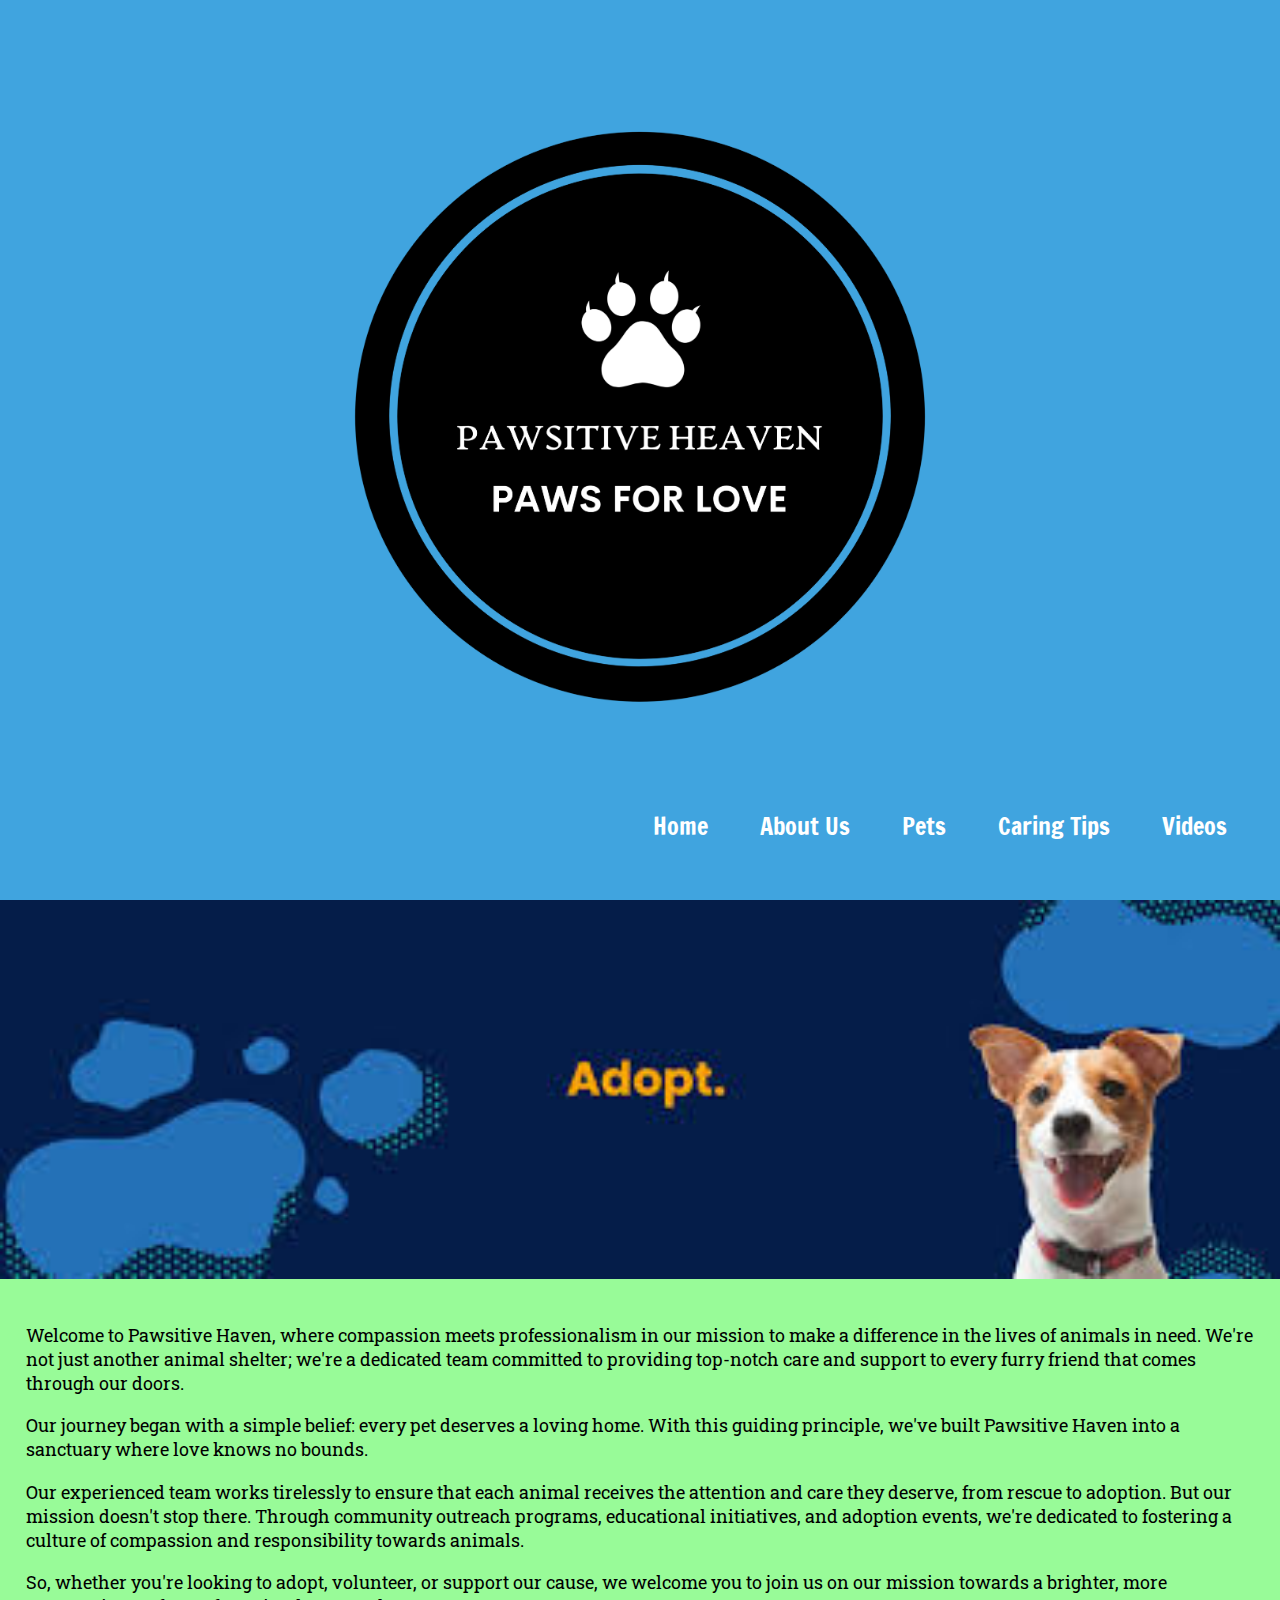
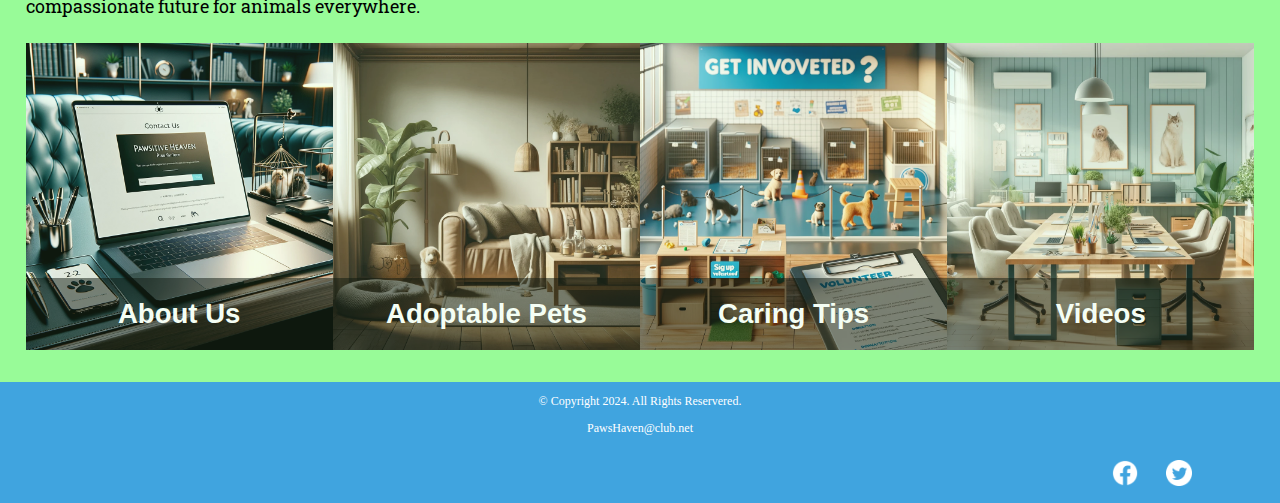
<file: index.html>
<!DOCTYPE html>
<!--
    Crafted by: Michaela, Vinh, Yared
    Purpose: Showcase pets, inform about mission, facilitate donations
    Target Audience: All ages, families, volunteers, donors
    Accessibility: Alt text, readable text, screen reader compatibility
    Date: 5/4/2024
-->
<html lang="en">

<head>
    <title>🐾 Pawsitive Haven 🐾</title>
    <meta charset="UTF-8">
    <link rel="stylesheet" href="css/style.css">
    <meta name="viewport" content="width=device-width, initial-scale=1">

    <link rel="preconnect" href="https://fonts.googleapis.com">
    <link rel="preconnect" href="https://fonts.gstatic.com" crossorigin>
    <link href="https://fonts.googleapis.com/css2?family=Francois+One&family=Roboto+Slab:wght@100..900&display=swap" rel="stylesheet">

    <link rel="shortcut icon" href="img/Favs/Pawsitive_Browser.png">
    <link rel="apple-touch-icon" sizes="180x180" href="img/Favs/Pawsitive_iPhone.png">
    <link rel="icon" sizes="192x192" href="img/Favs/Pawsitive_Android.png">
</head>

<body>


    <a class="skip" href="#content"> Skip to Content</a>

    <div id="container">

        <nav class="mobile-nav">
            <div id="menu-links">
                <ul><a href="index.html">Home</a></li>
                <ul><a href="about.html">About Us</a></li>
                <ul><a href="pets.html">Pets</a> </li>
                <ul><a href="caring.html">Caring Tips</a> </li>
                <ul><a href="video.html">Videos</a></li>
            </div>
            <a class="menu-icon" onclick="hamburger()">
                <div>&#9776;</div>
            </a>
        </nav>

        
        <header id="ffc-logo">
            <a href="index.html"><img src="img/Pawsitive_Logo_BNB.png" alt="Pawsitive_Logo_Black_NoBackground"></a>

            <nav class="tablet-desktop">
                <ul>
                    <li><a href="#hero">Home</a></li>
                    <li><a href="about.html">About Us</a></li>
                    <li><a href="pets.html">Pets</a> </li>
                    <li><a href="caring.html">Caring Tips</a> </li>
                    <li><a href="video.html">Videos</a></li>
                </ul>
            </nav>
        </header>


        <div id="hero" class="tablet-desktop">
            <img src="img/index/Banner1.jpeg" alt="Adopt Today!">
        </div>


        <main id="content">
            <!-- Content for Mobile-->
            <div class="mobile">
                <p class="mobile">Welcome to Pawsitive Haven, where compassion meets professionalism in our mission to make a
                    difference in the lives
                    of animals in need. We're not just another animal shelter; we're a dedicated team committed to providing top-notch
                    care and support to every furry friend that comes through our doors.</p>
            
            </div>

            <!-- Additional Content for Tablet and Desktop View -->
            <div>
                <p class="tablet-desktop">Welcome to Pawsitive Haven, where compassion meets professionalism in our mission to make a difference in the lives
                    of animals in need. We're not just another animal shelter; we're a dedicated team committed to providing top-notch
                    care and support to every furry friend that comes through our doors.</p>

                <p>Our journey began with a simple belief: every pet deserves a loving home. With this guiding principle, we've built
                    Pawsitive Haven into a sanctuary where love knows no bounds.</p>
                <p>Our experienced team works tirelessly to ensure that each animal receives the attention and care they deserve, from
                    rescue to adoption. But our mission doesn't stop there. Through community outreach programs, educational
                    initiatives, and adoption events, we're dedicated to fostering a culture of compassion and responsibility towards
                    animals.</p>
                <p>So, whether you're looking to adopt, volunteer, or support our cause, we welcome you to join us on our mission
                        towards a brighter, more compassionate future for animals everywhere.</p>
            </div>
            
            <!-- Grid Content for Tablet and Desktop View -->
            <div class="grid">
                <figure class="frame">
                    <a href="about.html"><img src="img/index/Paw_Contact.png" alt="About Us"></a>
                    <figcaption class="pic-text">About Us</figcaption>
                </figure>
            
                <figure class="frame">
                    <a href="pets.html"><img src="img/index/Paw_Pets.png" alt="Adoptable Pets"></a>
                    <figcaption class="pic-text">Adoptable Pets</figcaption>
                </figure>
            
                <figure class="frame">
                    <a href="caring.html"><img src="img/index/Paw_Involved.png" alt="Get Involved"></a>
                    <figcaption class="pic-text">Caring Tips</figcaption>
                </figure>
            
                <figure class="frame">
                    <a href="video.html"><img src="img/index/Paw_About.png" alt="Contact Us"></a>
                    <figcaption class="pic-text">Videos</figcaption>
                </figure>
            </div>

        </main>



        <footer>
            <div class="copyright">
                <p>&copy; Copyright 2024. All Rights Reservered.</p>
                <p><a href="mailto:PawsHaven@club .net">PawsHaven@club.net</a></p>

                <div class="social">
                    <a href="https://www.facebook.com" target="_blank"><img src="img/Social/facebook-logo.png"
                            alt="black and white Facebook logo"></a>
                    <a href="https://twitter.com" target="_blank"><img src="img/Social/twitter-logo.png"
                            alt="black and white Twitter logo"></a>
                </div>
            </div>
        </footer>
    </div>

    <script src="scripts/script.js"></script>
</body>

</html>
</file>
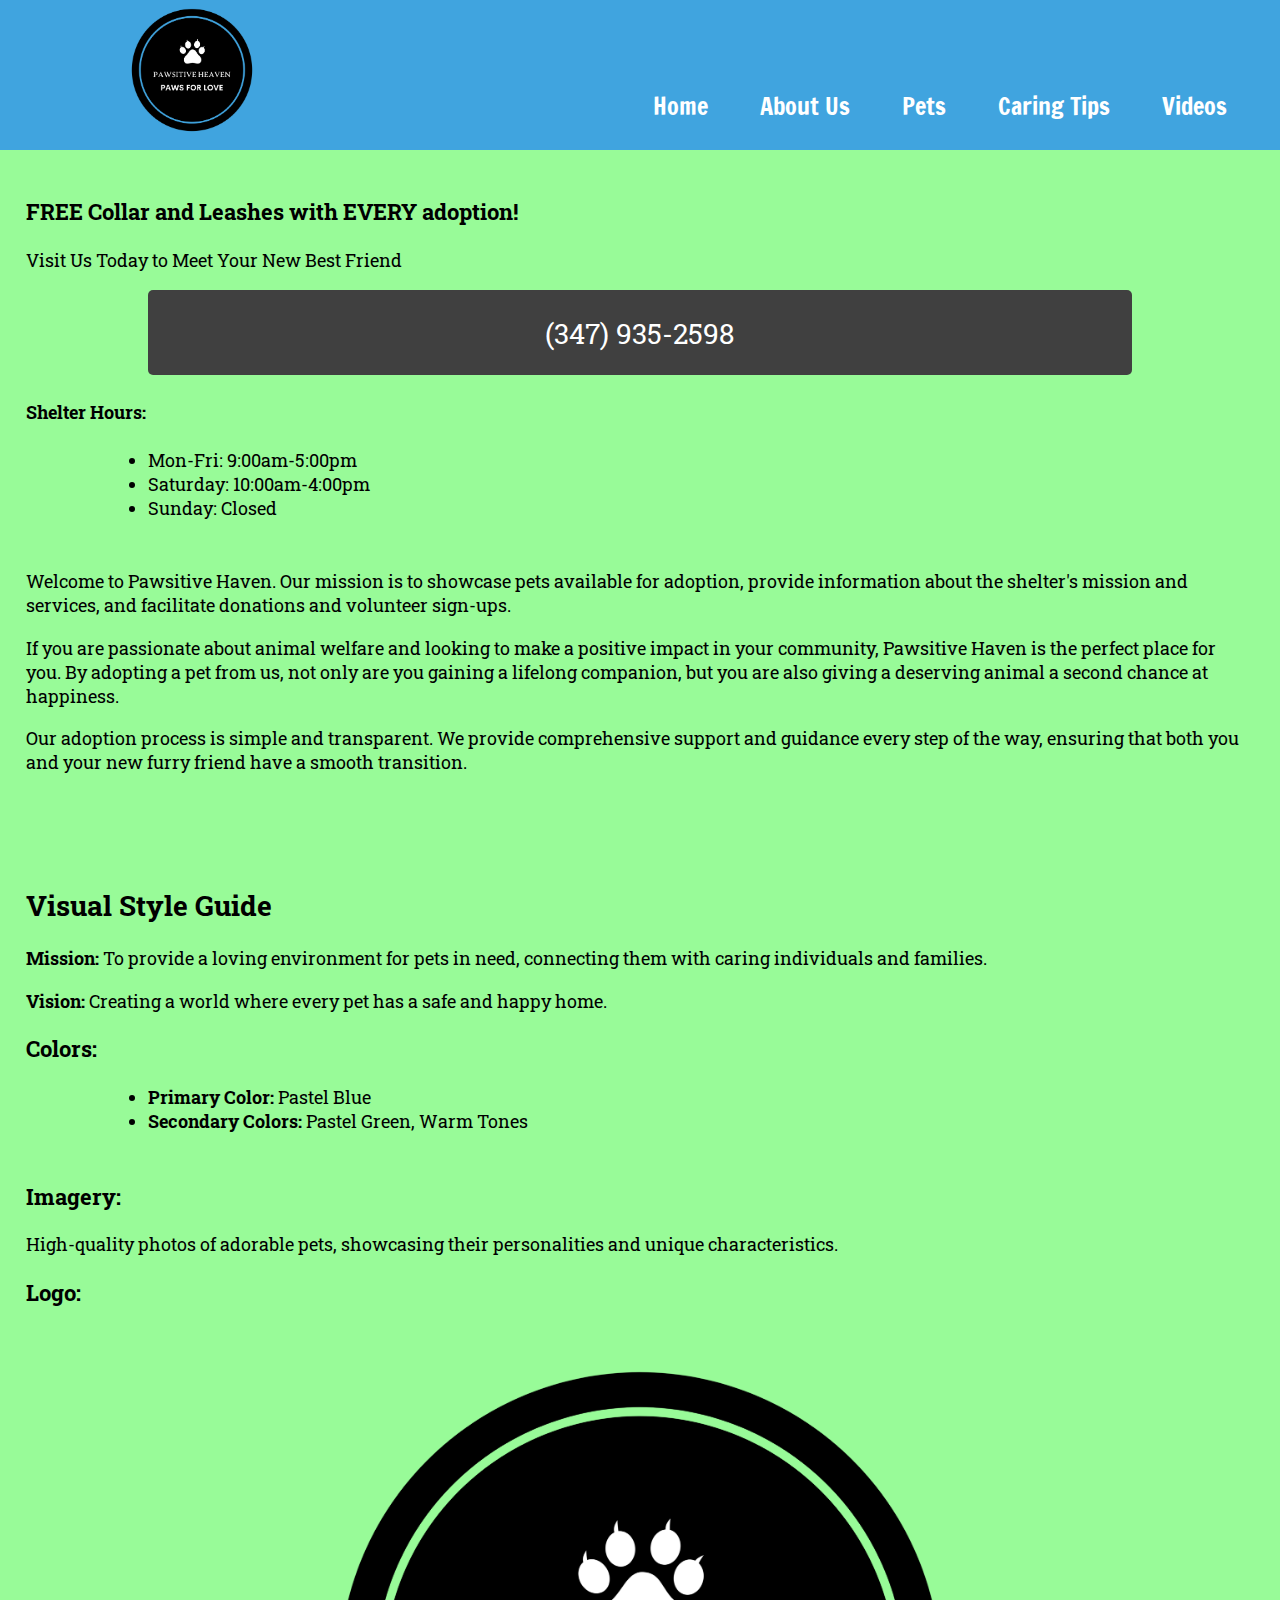
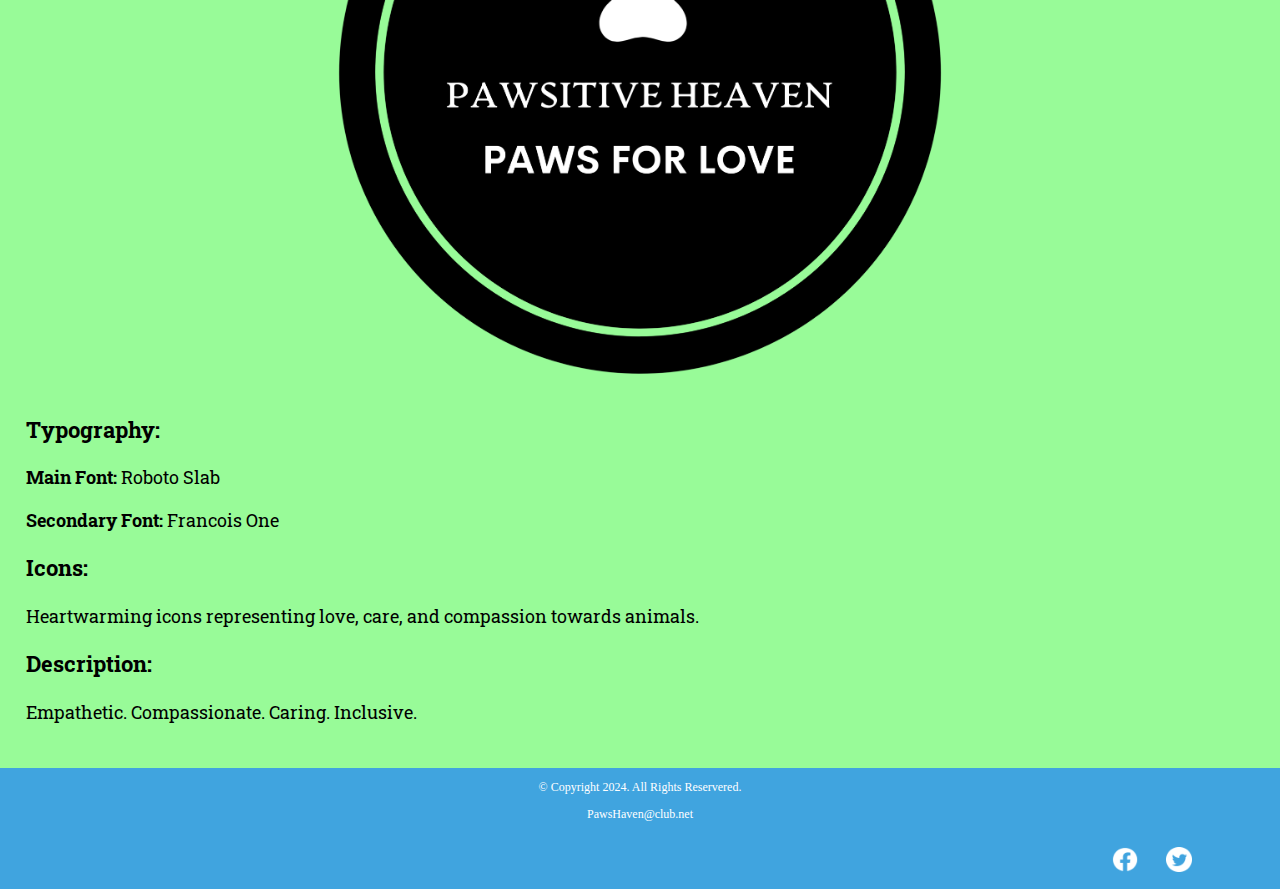
<file: about.html>
<!DOCTYPE html>
<!--
    Crafted by: Michaela, Vinh, Yared
    Purpose: Showcase pets, inform about mission, facilitate donations
    Target Audience: All ages, families, volunteers, donors
    Accessibility: Alt text, readable text, screen reader compatibility
    Date: 5/4/2024
-->
<html lang="en">

<head>
    <title>🐾 Pawsitive Haven 🐾</title>
    <meta charset="UTF-8">
    <link rel="stylesheet" href="css/style.css">
    <meta name="viewport" content="width=device-width, initial-scale=1">

    <link rel="preconnect" href="https://fonts.googleapis.com">
    <link rel="preconnect" href="https://fonts.gstatic.com" crossorigin>
    <link href="https://fonts.googleapis.com/css2?family=Francois+One&family=Roboto+Slab:wght@100..900&display=swap"
        rel="stylesheet">

    <link rel="shortcut icon" href="img/Favs/Pawsitive_Browser.png">
    <link rel="apple-touch-icon" sizes="180x180" href="img/Favs/Pawsitive_iPhone.png">
    <link rel="icon" sizes="192x192" href="img/Favs/Pawsitive_Android.png">
</head>

<body>


    <a class="skip" href="#content"> Skip to Content</a>

    <div id="container">

        <nav class="mobile-nav">
            <div id="menu-links">
                <ul><a href="index.html">Home</a></ul>
                <ul><a href="about.html">About Us</a></ul>
                <ul><a href="pets.html">Pets</a> </ul>
                <ul><a href="caring.html">Caring Tips</a> </ul>
                <ul><a href="video.html">Videos</a></ul>
            </div>
            <a class="menu-icon" onclick="hamburger()">
                <div>&#9776;</div>
            </a>
        </nav>

        <div class="others">
            <a href="index.html"><img src="img/Pawsitive_Logo_BNB.png" alt="Pawsitive_Logo_Black_NoBackground"></a>
            <nav class="tablet-desktop">
                <ul>
                    <li><a href="index.html">Home</a></li>
                    <li><a href="about.html">About Us</a></li>
                    <li><a href="pets.html">Pets</a> </li>
                    <li><a href="caring.html">Caring Tips</a> </li>
                    <li><a href="video.html">Videos</a></li>
                </ul>
            </nav>
        </div>



        <main id="content">
            <!-- Content for Mobile-->
            <div>
                <div class="mobile">
                <p>Welcome to Pawsitive Haven. Our mission is to showcase pets available for adoption, provide
                    information about the
                    shelter's mission and services, and facilitate donations and volunteer sign-ups.</p>
                </div>

                <h3>FREE Collar and Leashes with EVERY adoption!</h3>
                <p>Visit Us Today to Meet Your New Best Friend</p>
                <p class="tel-link"><a href="tel:347-935-2598">(347) 935-2598</a></p>

                <h4>Shelter Hours:</h4>
                <ul class="hours">
                    <li>Mon-Fri: 9:00am-5:00pm</li>
                    <li>Saturday: 10:00am-4:00pm</li>
                    <li>Sunday: Closed</li>
                </ul>
            </div>

            <!-- Additional Content for Tablet and Desktop View -->
            <div>
                <p class="tablet-desktop">Welcome to Pawsitive Haven. Our mission is to showcase pets available for adoption, provide
                    information about the
                    shelter's mission and services, and facilitate donations and volunteer sign-ups.</p>

                <p>If you are passionate about animal welfare and looking to make a positive impact in your community,
                    Pawsitive
                    Haven is the perfect place for you. By adopting a pet from us, not only are you gaining a lifelong
                    companion,
                    but you are also giving a deserving animal a second chance at happiness.</p>

                <p>Our adoption process is simple and transparent. We provide comprehensive support and guidance every
                    step of the
                    way, ensuring that both you and your new furry friend have a smooth transition.</p>
            </div>

            <br>
            <br>
            <br>
            
            <section id="visual-style-guide">
                <h2>Visual Style Guide</h2>
                <p><strong>Mission:</strong> To provide a loving environment for pets in need, connecting them with caring
                    individuals and families.</p>
                <p><strong>Vision:</strong> Creating a world where every pet has a safe and happy home.</p>
            
                <h3>Colors:</h3>
                <ul>
                    <li><strong>Primary Color:</strong> Pastel Blue</li>
                    <li><strong>Secondary Colors:</strong> Pastel Green, Warm Tones</li>
                </ul>
            
                <h3>Imagery:</h3>
                <p>High-quality photos of adorable pets, showcasing their personalities and unique characteristics.</p>
            
                <h3>Logo:</h3>
                <img src="img/Pawsitive_Logo_BNB.png" alt="Pawsitive Haven Logo" style="width:50vw;margin:auto;">
            
                <h3>Typography:</h3>
                <p><strong>Main Font:</strong> Roboto Slab</p>
                <p><strong>Secondary Font:</strong> Francois One</p>
            
                <h3>Icons:</h3>
                <p>Heartwarming icons representing love, care, and compassion towards animals.</p>
            
                <h3>Description:</h3>
                <p>Empathetic. Compassionate. Caring. Inclusive.</p>
            </section>
        

        </main>



        <footer>
            <div class="copyright">
                <p>&copy; Copyright 2024. All Rights Reservered.</p>
                <p><a href="mailto:PawsHaven@club .net">PawsHaven@club.net</a></p>

                <div class="social">
                    <a href="https://www.facebook.com" target="_blank"><img src="img/Social/facebook-logo.png"
                            alt="black and white Facebook logo"></a>
                    <a href="https://twitter.com" target="_blank"><img src="img/Social/twitter-logo.png"
                            alt="black and white Twitter logo"></a>
                </div>
            </div>
        </footer>
    </div>

    <script src="scripts/script.js"></script>
</body>

</html>
</file>
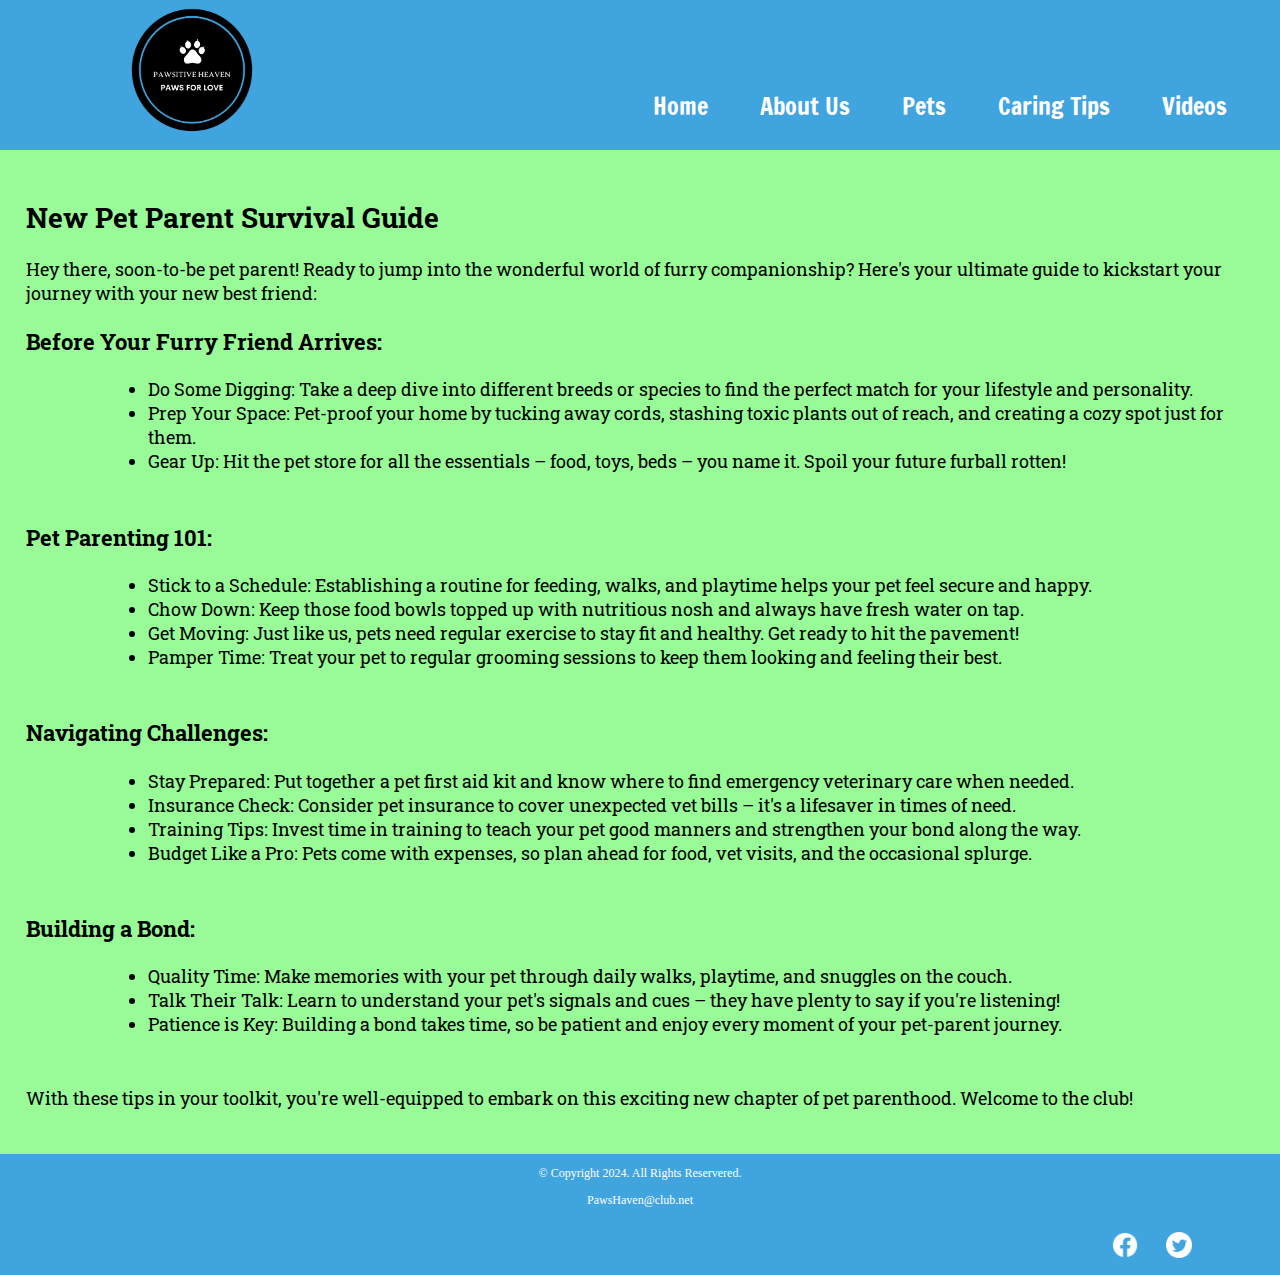
<file: caring.html>
<!DOCTYPE html>
<!--
    Crafted by: Michaela, Vinh, Yared
    Purpose: Showcase pets, inform about mission, facilitate donations
    Target Audience: All ages, families, volunteers, donors
    Accessibility: Alt text, readable text, screen reader compatibility
    Date: 5/4/2024
-->
<html lang="en">

<head>
    <title>🐾 Pawsitive Haven 🐾</title>
    <meta charset="UTF-8">
    <link rel="stylesheet" href="css/style.css">
    <meta name="viewport" content="width=device-width, initial-scale=1">

    <link rel="preconnect" href="https://fonts.googleapis.com">
    <link rel="preconnect" href="https://fonts.gstatic.com" crossorigin>
    <link href="https://fonts.googleapis.com/css2?family=Francois+One&family=Roboto+Slab:wght@100..900&display=swap"
        rel="stylesheet">

    <link rel="shortcut icon" href="img/Favs/Pawsitive_Browser.png">
    <link rel="apple-touch-icon" sizes="180x180" href="img/Favs/Pawsitive_iPhone.png">
    <link rel="icon" sizes="192x192" href="img/Favs/Pawsitive_Android.png">
</head>

<body>


    <a class="skip" href="#content"> Skip to Content</a>

    <div id="container">

        <nav class="mobile-nav">
            <div id="menu-links">
                <ul><a href="index.html">Home</a></ul>
                <ul><a href="about.html">About Us</a></ul>
                <ul><a href="pets.html">Pets</a> </ul>
                <ul><a href="caring.html">Caring Tips</a> </ul>
                <ul><a href="video.html">Video</a></ul>
            </div>
            <a class="menu-icon" onclick="hamburger()">
                <div>&#9776;</div>
            </a>
        </nav>

        <div class="others">
            <a href="index.html"><img src="img/Pawsitive_Logo_BNB.png" alt="Pawsitive_Logo_Black_NoBackground"></a>
            <nav class="tablet-desktop">
                <ul>
                    <li><a href="index.html">Home</a></li>
                    <li><a href="about.html">About Us</a></li>
                    <li><a href="pets.html">Pets</a> </li>
                    <li><a href="caring.html">Caring Tips</a> </li>
                    <li><a href="video.html">Videos</a></li>
                </ul>
            </nav>
        </div>


        <main id="content">
            <!-- Content for Mobile-->
            <div>
                <h2>New Pet Parent Survival Guide</h2>
                
                <p>Hey there, soon-to-be pet parent! Ready to jump into the wonderful world of furry companionship? Here's your ultimate
                    guide to kickstart your journey with your new best friend:</p>
                
                <h3>Before Your Furry Friend Arrives:</h3>
                <ul>
                    <li>Do Some Digging: Take a deep dive into different breeds or species to find the perfect match for your lifestyle
                        and personality.</li>
                    <li>Prep Your Space: Pet-proof your home by tucking away cords, stashing toxic plants out of reach, and creating a
                        cozy spot just for them.</li>
                    <li>Gear Up: Hit the pet store for all the essentials – food, toys, beds – you name it. Spoil your future furball
                        rotten!</li>
                </ul>
                
                <h3>Pet Parenting 101:</h3>
                <ul>
                    <li>Stick to a Schedule: Establishing a routine for feeding, walks, and playtime helps your pet feel secure and
                        happy.</li>
                    <li>Chow Down: Keep those food bowls topped up with nutritious nosh and always have fresh water on tap.</li>
                    <li>Get Moving: Just like us, pets need regular exercise to stay fit and healthy. Get ready to hit the pavement!
                    </li>
                    <li>Pamper Time: Treat your pet to regular grooming sessions to keep them looking and feeling their best.</li>
                </ul>
                
                <h3>Navigating Challenges:</h3>
                <ul>
                    <li>Stay Prepared: Put together a pet first aid kit and know where to find emergency veterinary care when needed.
                    </li>
                    <li>Insurance Check: Consider pet insurance to cover unexpected vet bills – it's a lifesaver in times of need.</li>
                    <li>Training Tips: Invest time in training to teach your pet good manners and strengthen your bond along the way.
                    </li>
                    <li>Budget Like a Pro: Pets come with expenses, so plan ahead for food, vet visits, and the occasional splurge.</li>
                </ul>
                
                <h3>Building a Bond:</h3>
                <ul>
                    <li>Quality Time: Make memories with your pet through daily walks, playtime, and snuggles on the couch.</li>
                    <li>Talk Their Talk: Learn to understand your pet's signals and cues – they have plenty to say if you're listening!
                    </li>
                    <li>Patience is Key: Building a bond takes time, so be patient and enjoy every moment of your pet-parent journey.
                    </li>
                </ul>
                
                <p>With these tips in your toolkit, you're well-equipped to embark on this exciting new chapter of pet parenthood.
                    Welcome to the club!</p>
            </div>

        </main>



        <footer>
            <div class="copyright">
                <p>&copy; Copyright 2024. All Rights Reservered.</p>
                <p><a href="mailto:PawsHaven@club .net">PawsHaven@club.net</a></p>

                <div class="social">
                    <a href="https://www.facebook.com" target="_blank"><img src="img/Social/facebook-logo.png"
                            alt="black and white Facebook logo"></a>
                    <a href="https://twitter.com" target="_blank"><img src="img/Social/twitter-logo.png"
                            alt="black and white Twitter logo"></a>
                </div>
            </div>
        </footer>
    </div>

    <script src="scripts/script.js"></script>
</body>

</html>
</file>
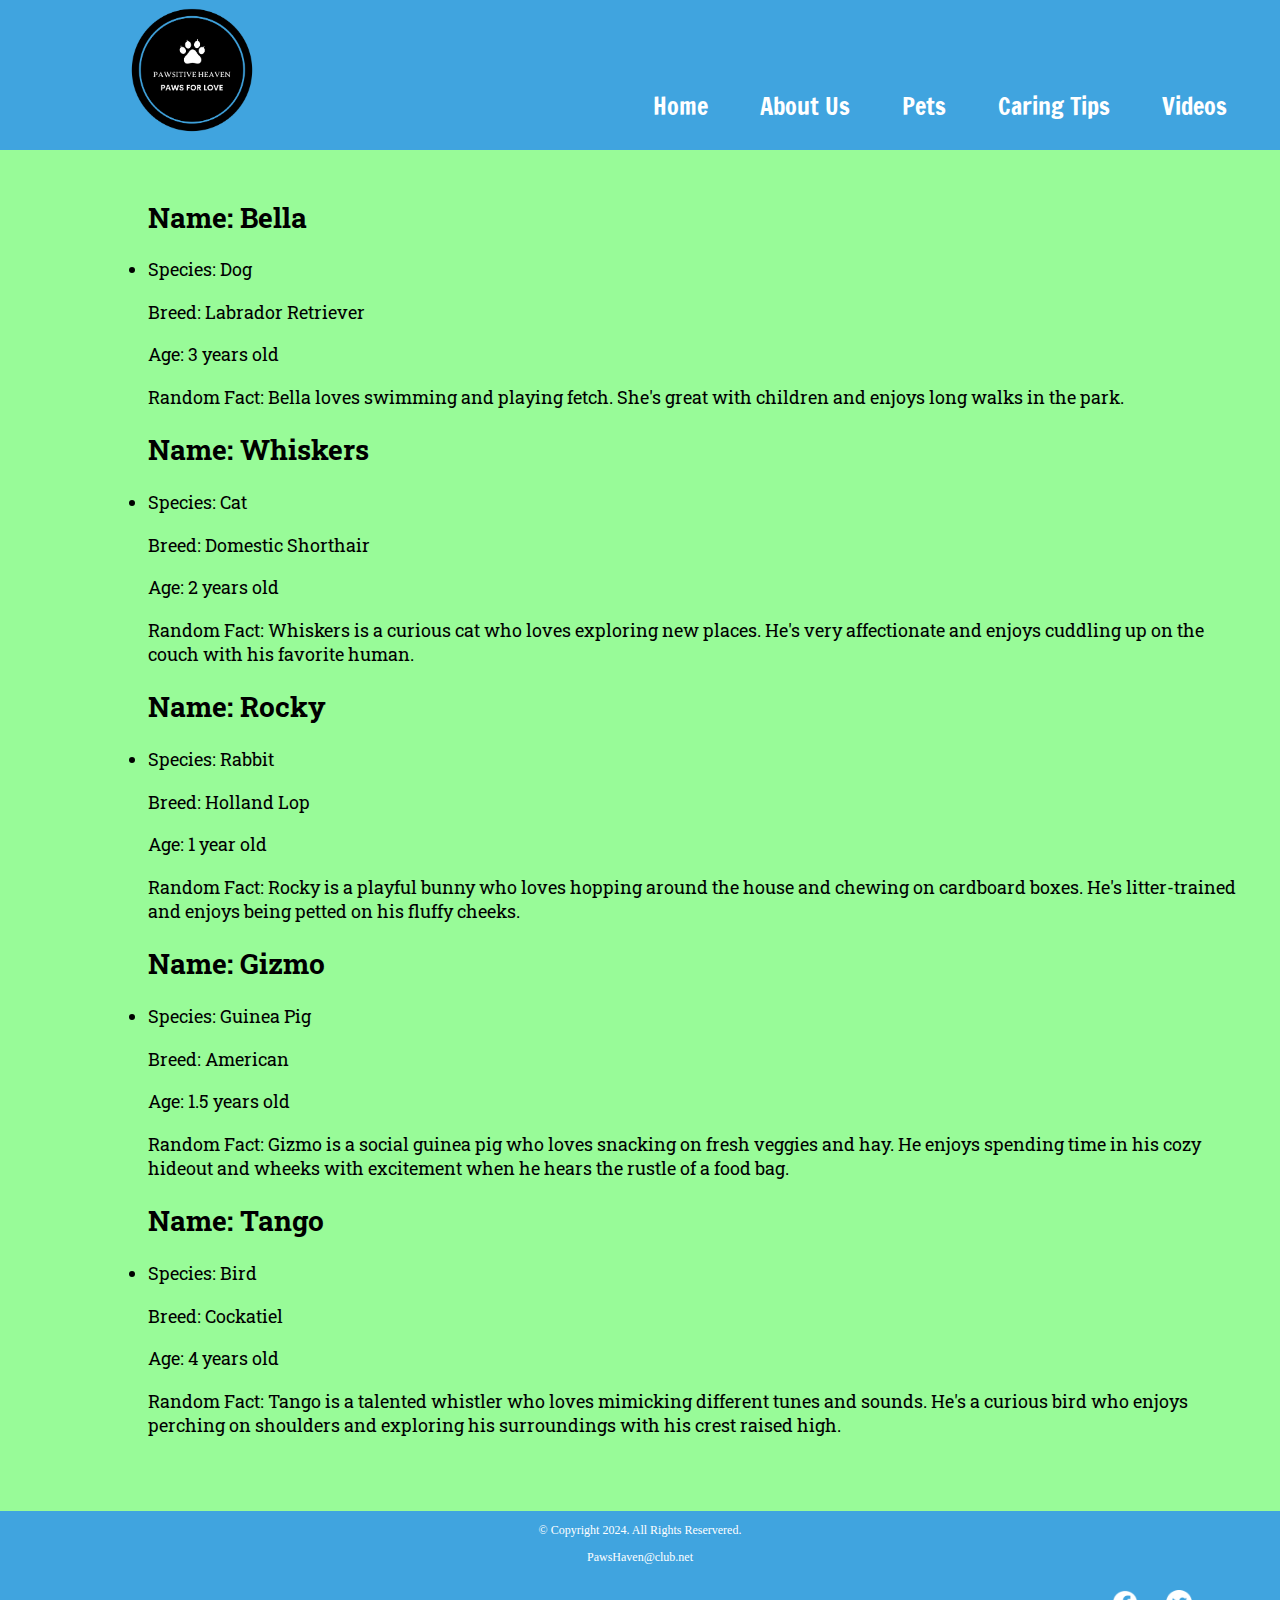
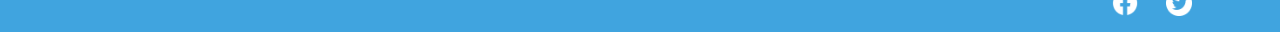
<file: pets.html>
<!DOCTYPE html>
<!--
    Crafted by: Michaela, Vinh, Yared
    Purpose: Showcase pets, inform about mission, facilitate donations
    Target Audience: All ages, families, volunteers, donors
    Accessibility: Alt text, readable text, screen reader compatibility
    Date: 5/4/2024
-->
<html lang="en">

<head>
    <title>🐾 Pawsitive Haven 🐾</title>
    <meta charset="UTF-8">
    <link rel="stylesheet" href="css/style.css">
    <meta name="viewport" content="width=device-width, initial-scale=1">

    <link rel="preconnect" href="https://fonts.googleapis.com">
    <link rel="preconnect" href="https://fonts.gstatic.com" crossorigin>
    <link href="https://fonts.googleapis.com/css2?family=Francois+One&family=Roboto+Slab:wght@100..900&display=swap"
        rel="stylesheet">

    <link rel="shortcut icon" href="img/Favs/Pawsitive_Browser.png">
    <link rel="apple-touch-icon" sizes="180x180" href="img/Favs/Pawsitive_iPhone.png">
    <link rel="icon" sizes="192x192" href="img/Favs/Pawsitive_Android.png">
</head>

<body>


    <a class="skip" href="#content"> Skip to Content</a>

    <div id="container">

        <nav class="mobile-nav">
            <div id="menu-links">
                <ul><a href="index.html">Home</a></ul>
                <ul><a href="about.html">About Us</a></ul>
                <ul><a href="pets.html">Pets</a> </ul>
                <ul><a href="caring.html">Caring Tips</a> </ul>
                <ul><a href="video.html">Videos</a></ul>
            </div>
            <a class="menu-icon" onclick="hamburger()">
                <div>&#9776;</div>
            </a>
        </nav>

        <div class="others">
            <a href="index.html"><img src="img/Pawsitive_Logo_BNB.png" alt="Pawsitive_Logo_Black_NoBackground"></a>
            <nav class="tablet-desktop">
                <ul>
                    <li><a href="index.html">Home</a></li>
                    <li><a href="about.html">About Us</a></li>
                    <li><a href="pets.html">Pets</a> </li>
                    <li><a href="caring.html">Caring Tips</a> </li>
                    <li><a href="video.html">Videos</a></li>
                </ul>
            </nav>
        </div>


        <main id="content">
            <!-- Content for Mobile-->
            <div>
                <ul><h2>Name: Bella</h2>
                    <li>
                        <p>Species: Dog</p>
                        <p>Breed: Labrador Retriever</p>
                        <p>Age: 3 years old</p>
                        <p>Random Fact: Bella loves swimming and playing fetch. She's great with children and enjoys long walks in the
                            park.</p>
                    </li>

                    <h2>Name: Whiskers</h2>
                    <li>
                        <p>Species: Cat</p>
                        <p>Breed: Domestic Shorthair</p>
                        <p>Age: 2 years old</p>
                        <p>Random Fact: Whiskers is a curious cat who loves exploring new places. He's very affectionate and enjoys
                            cuddling up on the couch with his favorite human.</p>
                    </li>

                    <h2>Name: Rocky</h2>
                    <li>
                        <p>Species: Rabbit</p>
                        <p>Breed: Holland Lop</p>
                        <p>Age: 1 year old</p>
                        <p>Random Fact: Rocky is a playful bunny who loves hopping around the house and chewing on cardboard boxes. He's
                            litter-trained and enjoys being petted on his fluffy cheeks.</p>
                    </li>

                    <h2>Name: Gizmo</h2>
                    <li>
                        <p>Species: Guinea Pig</p>
                        <p>Breed: American</p>
                        <p>Age: 1.5 years old</p>
                        <p>Random Fact: Gizmo is a social guinea pig who loves snacking on fresh veggies and hay. He enjoys spending
                            time in his cozy hideout and wheeks with excitement when he hears the rustle of a food bag.</p>
                    </li>

                    <h2>Name: Tango</h2>
                    <li>
                        <p>Species: Bird</p>
                        <p>Breed: Cockatiel</p>
                        <p>Age: 4 years old</p>
                        <p>Random Fact: Tango is a talented whistler who loves mimicking different tunes and sounds. He's a curious bird
                            who enjoys perching on shoulders and exploring his surroundings with his crest raised high.</p>
                    </li>
                </ul>
            </div>

        </main>



        <footer>
            <div class="copyright">
                <p>&copy; Copyright 2024. All Rights Reservered.</p>
                <p><a href="mailto:PawsHaven@club .net">PawsHaven@club.net</a></p>

                <div class="social">
                    <a href="https://www.facebook.com" target="_blank"><img src="img/Social/facebook-logo.png"
                            alt="black and white Facebook logo"></a>
                    <a href="https://twitter.com" target="_blank"><img src="img/Social/twitter-logo.png"
                            alt="black and white Twitter logo"></a>
                </div>
            </div>
        </footer>
    </div>

    <script src="scripts/script.js"></script>
</body>

</html>
</file>
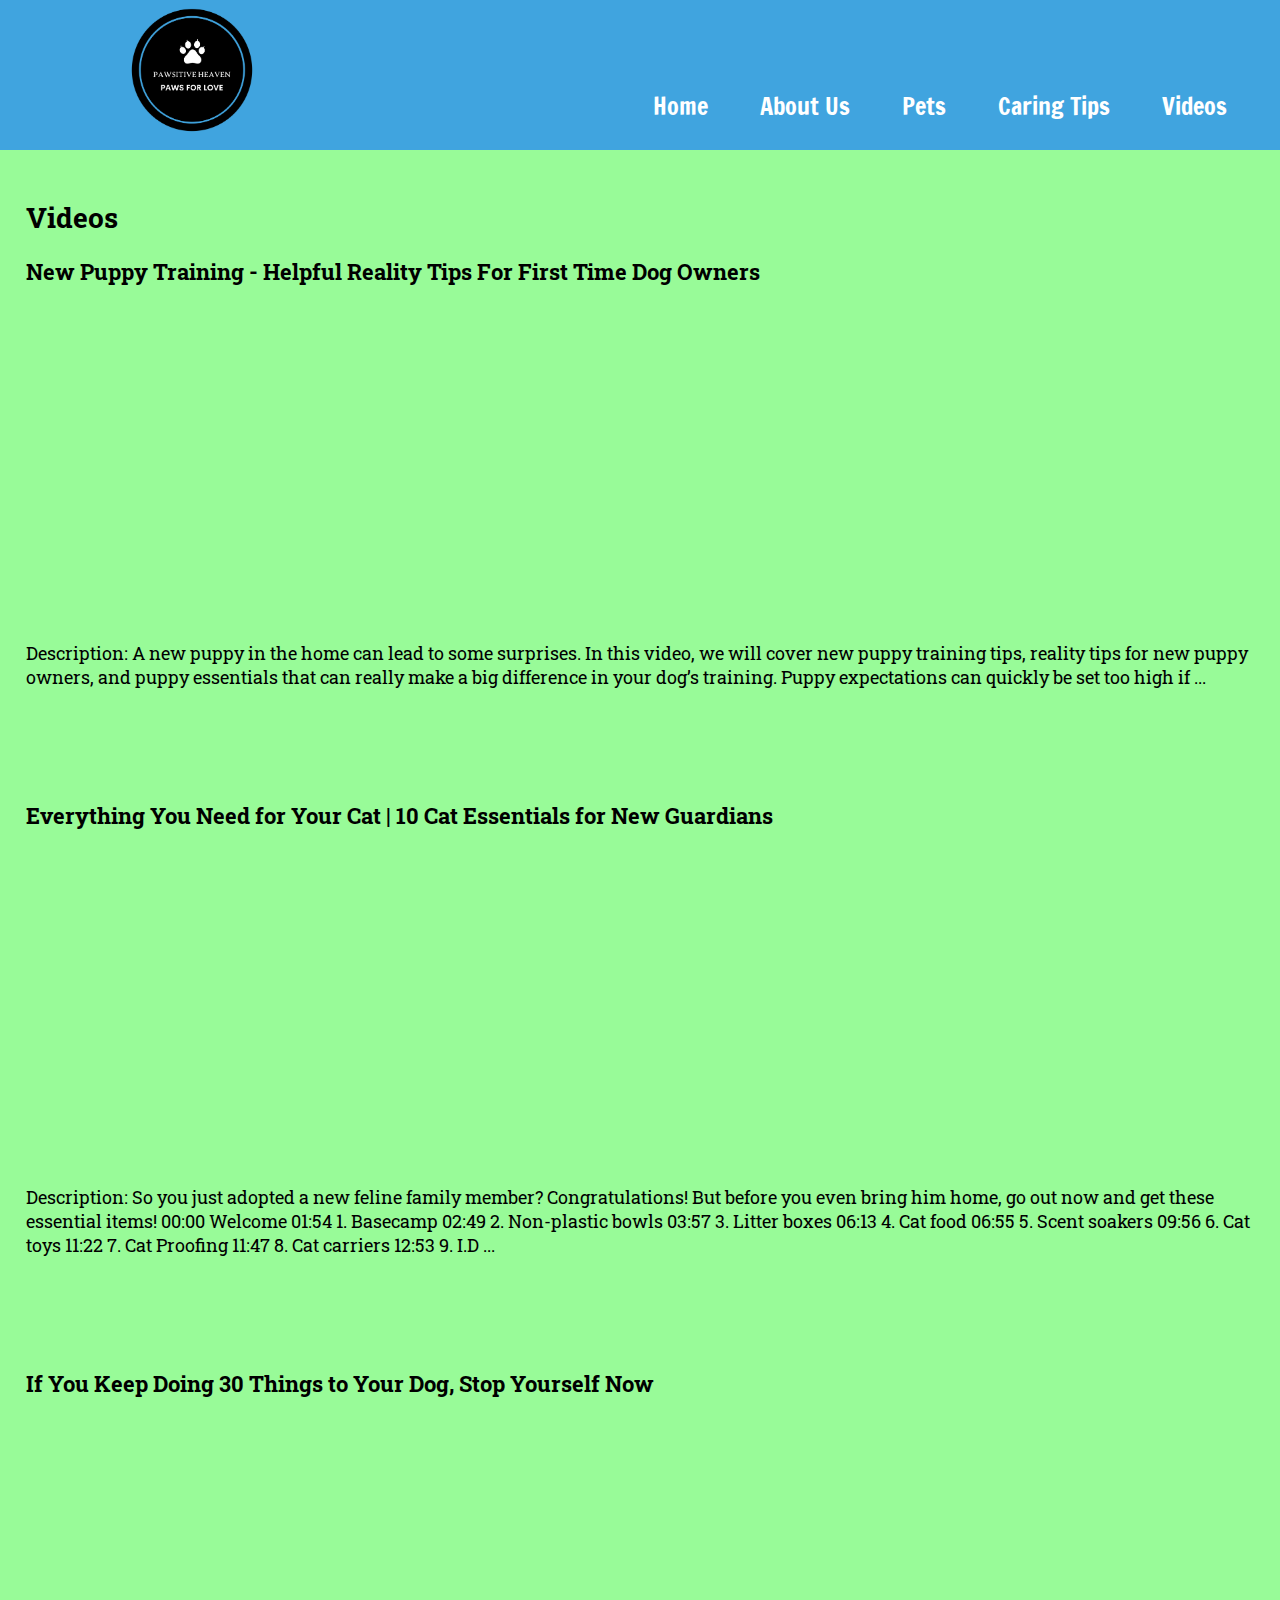
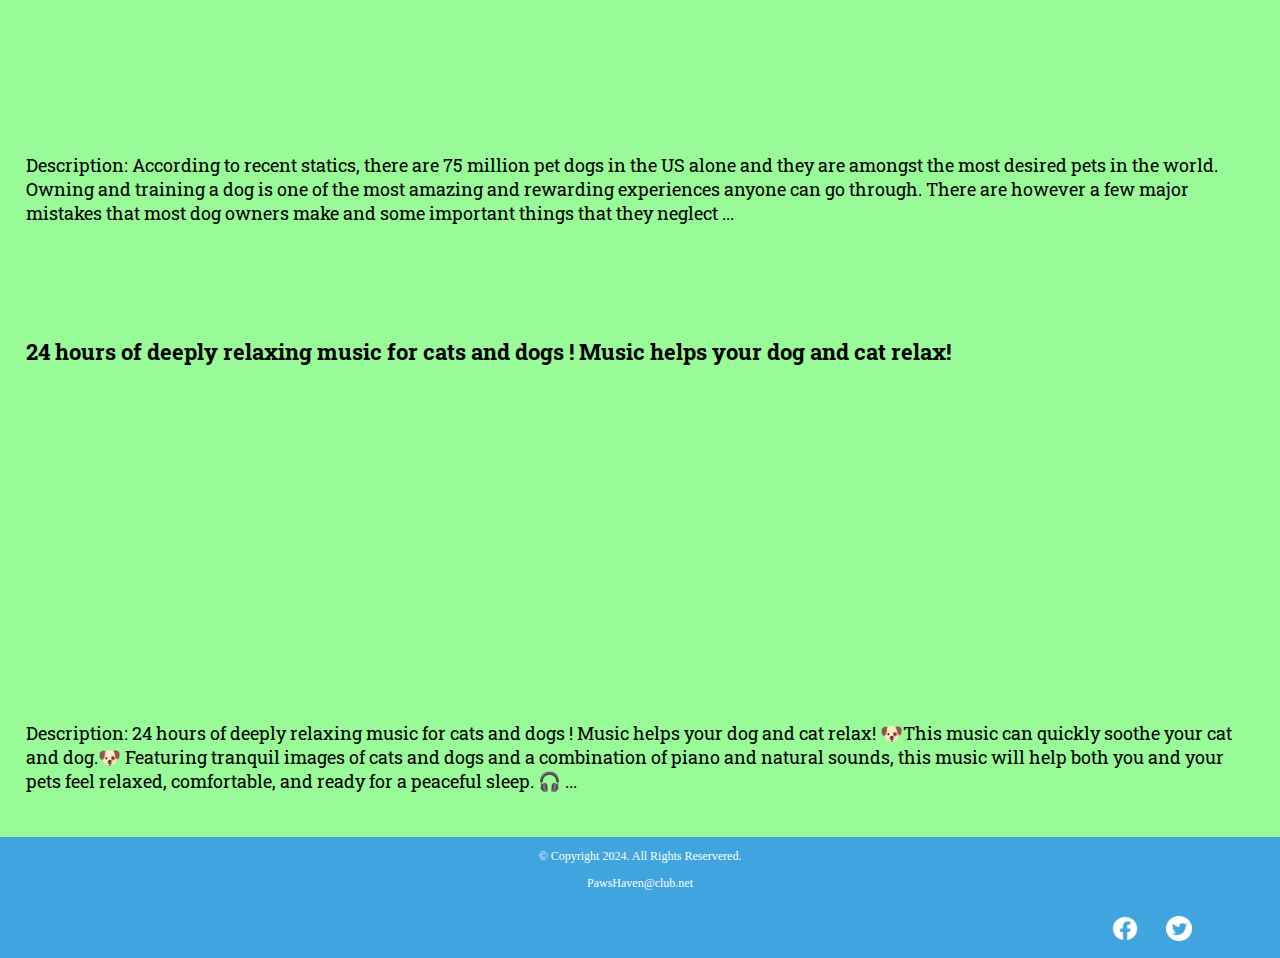
<file: video.html>
<!DOCTYPE html>
<!--
    Crafted by: Michaela, Vinh, Yared
    Purpose: Showcase pets, inform about mission, facilitate donations
    Target Audience: All ages, families, volunteers, donors
    Accessibility: Alt text, readable text, screen reader compatibility
    Date: 5/4/2024
-->
<html lang="en">

<head>
    <title>🐾 Pawsitive Haven 🐾</title>
    <meta charset="UTF-8">
    <link rel="stylesheet" href="css/style.css">
    <meta name="viewport" content="width=device-width, initial-scale=1">

    <link rel="preconnect" href="https://fonts.googleapis.com">
    <link rel="preconnect" href="https://fonts.gstatic.com" crossorigin>
    <link href="https://fonts.googleapis.com/css2?family=Francois+One&family=Roboto+Slab:wght@100..900&display=swap"
        rel="stylesheet">

    <link rel="shortcut icon" href="img/Favs/Pawsitive_Browser.png">
    <link rel="apple-touch-icon" sizes="180x180" href="img/Favs/Pawsitive_iPhone.png">
    <link rel="icon" sizes="192x192" href="img/Favs/Pawsitive_Android.png">
</head>

<body>


    <a class="skip" href="#content"> Skip to Content</a>

    <div id="container">

        <nav class="mobile-nav">
            <div id="menu-links">
                <ul><a href="index.html">Home</a></ul>
                <ul><a href="about.html">About Us</a></ul>
                <ul><a href="pets.html">Pets</a> </ul>
                <ul><a href="caring.html">Caring Tips</a> </ul>
                <ul><a href="video.html">Videos</a></ul>
            </div>
            <a class="menu-icon" onclick="hamburger()">
                <div>&#9776;</div>
            </a>
        </nav>

        <div class="others">
            <a href="index.html"><img src="img/Pawsitive_Logo_BNB.png" alt="Pawsitive_Logo_Black_NoBackground"></a>
            <nav class="tablet-desktop">
                <ul>
                    <li><a href="index.html">Home</a></li>
                    <li><a href="about.html">About Us</a></li>
                    <li><a href="pets.html">Pets</a> </li>
                    <li><a href="caring.html">Caring Tips</a> </li>
                    <li><a href="video.html">Videos</a></li>
                </ul>
            </nav>
        </div>


        <main id="content">
            <!-- Content for Mobile-->
            <div>
                <h2>Videos</h2>
                
                <h3>New Puppy Training - Helpful Reality Tips For First Time Dog Owners</h3>
                
                <iframe width="560" height="315" src="https://www.youtube.com/embed/ryVYu_U-zDM?si=r_FuUlTyt_Nzo6A5"
                    title="YouTube video player" frameborder="0"
                    allow="accelerometer; autoplay; clipboard-write; encrypted-media; gyroscope; picture-in-picture; web-share"
                    referrerpolicy="strict-origin-when-cross-origin" allowfullscreen></iframe>

                <p>Description: A new puppy in the home can lead to some surprises. In this video, we will cover new puppy training
                    tips, reality tips for new puppy owners, and puppy essentials that can really make a big difference in your dog’s
                    training. Puppy expectations can quickly be set too high if ...</p>
                
                <br>
                <br>
                <br>


                <h3>Everything You Need for Your Cat | 10 Cat Essentials for New Guardians</h3>
               
                <iframe width="560" height="315" src="https://www.youtube.com/embed/KHmrh6eQ6EQ?si=65fmCofHumGSFzW0"
                    title="YouTube video player" frameborder="0"
                    allow="accelerometer; autoplay; clipboard-write; encrypted-media; gyroscope; picture-in-picture; web-share"
                    referrerpolicy="strict-origin-when-cross-origin" allowfullscreen></iframe>

                <p>Description: So you just adopted a new feline family member? Congratulations! But before you even bring him home, go
                    out now and get these essential items! 00:00 Welcome 01:54 1. Basecamp 02:49 2. Non-plastic bowls 03:57 3. Litter
                    boxes 06:13 4. Cat food 06:55 5. Scent soakers 09:56 6. Cat toys 11:22 7. Cat Proofing 11:47 8. Cat carriers 12:53
                    9. I.D ...</p>
                
                <br>
                <br>
                <br>



                <h3>If You Keep Doing 30 Things to Your Dog, Stop Yourself Now</h3>
                
                <iframe width="560" height="315" src="https://www.youtube.com/embed/n89YIMn8sjA?si=1jJf5NTRIVPHnbLm"
                    title="YouTube video player" frameborder="0"
                    allow="accelerometer; autoplay; clipboard-write; encrypted-media; gyroscope; picture-in-picture; web-share"
                    referrerpolicy="strict-origin-when-cross-origin" allowfullscreen></iframe>

                <p>Description: According to recent statics, there are 75 million pet dogs in the US alone and they are amongst the most
                    desired pets in the world. Owning and training a dog is one of the most amazing and rewarding experiences anyone can
                    go through. There are however a few major mistakes that most dog owners make and some important things that they
                    neglect ...</p>
                
                <br>
                <br>
                <br>


                <h3>24 hours of deeply relaxing music for cats and dogs ! Music helps your dog and cat relax!</h3>
                
                <iframe width="560" height="315" src="https://www.youtube.com/embed/yNkzchNn3bQ?si=mB38mp5waiYMg_zJ"
                    title="YouTube video player" frameborder="0"
                    allow="accelerometer; autoplay; clipboard-write; encrypted-media; gyroscope; picture-in-picture; web-share"
                    referrerpolicy="strict-origin-when-cross-origin" allowfullscreen></iframe>

                <p>Description: 24 hours of deeply relaxing music for cats and dogs ! Music helps your dog and cat relax! 🐶This music
                    can quickly soothe your cat and dog.🐶 Featuring tranquil images of cats and dogs and a combination of piano and
                    natural sounds, this music will help both you and your pets feel relaxed, comfortable, and ready for a peaceful
                    sleep. 🎧 ...</p>
            </div>

        </main>



        <footer>
            <div class="copyright">
                <p>&copy; Copyright 2024. All Rights Reservered.</p>
                <p><a href="mailto:PawsHaven@club .net">PawsHaven@club.net</a></p>

                <div class="social">
                    <a href="https://www.facebook.com" target="_blank"><img src="img/Social/facebook-logo.png"
                            alt="black and white Facebook logo"></a>
                    <a href="https://twitter.com" target="_blank"><img src="img/Social/twitter-logo.png"
                            alt="black and white Twitter logo"></a>
                </div>
            </div>
        </footer>
    </div>

    <script src="scripts/script.js"></script>
</body>

</html>
</file>
<file: css/style.css>
/* CSS Reset */
body,
header,
nav,
main,
footer,
h1,
div,
img,
ul,
figure,
figcaption,
section,
article,
aside,
audio,
video {
    margin: 0;
    padding: 0;
    border: 0;
}

html{
    scroll-behavior: smooth;
}


#content{
    background-color: rgb(152, 251, 152);
}



.highlight {
    background-color: rgba(255, 187, 51, 0.2);
    /* Semi-transparent background for highlighted text */
}

/* Style rules for body and images */
body {
    background-color: rgb(64, 164, 223);
}

img,
video {
    max-width: 100%;
    display: block;
}

/* Style rule for box sizing applies to all elements */
* {
    box-sizing: border-box;
}

.others{
    padding-bottom: 150px;
    width:100vw;
}

.others img{
    width:30vw;
}

iframe{
    width:75vw;
    margin-left: auto;
    margin-right: auto;
    display: block;
}

/* Style rules for skip navigation link */
.skip {
    position: absolute;
    left: -999px;
}

.skip:focus {
    color: #000;
    background-color: #fff;
    text-decoration: none;
    padding: .5%;
    top: auto;
    left: auto;
    right: 1px;
    z-index: 1;
}


/* Style rules for mobile viewport */

/* Style rule for header */
header {
    top: 0;
    background-color: rgb(64, 164, 223);
    height: auto;
}

header img {
    width:50%;
    margin: 0 auto;
}

/* Style rules for hamburger menu */
.mobile-nav a {
    color: #fff;
    font-family: 'Francois One', sans-serif;
    text-align: center;
    font-size: 2em;
    text-decoration: none;
    padding: 3%;
    display: block;
}

.mobile-nav a.menu-icon {
    display: block;
    position: absolute;
    margin:5vh;
    right:0;
}

/* Show mobile class, hide tablet-desktop class and menu-links id */
.mobile {
    display: block;
}

.tablet-desktop,
#menu-links {
    display: none;
}

/* Style rules for main content */
main {
    background-color: #fff;
    padding: 2%;
    font-size: 1.15em;
    font-family: 'Roboto Slab', serif;
}

video {
    margin: 0 auto 4%;
}

.mobile h3 {
    text-shadow: 5px 5px 8px #ccc;
}

article {
    padding: 2%;
}

article h3 {
    text-align: center;
}

article img {
    margin: 0 auto;
}

article ul {
    margin-left: 10%;
}

article:nth-of-type(2) {
    background-color: rgba(204, 204, 204, 0.3);
}

.tel-link {
    background-color: #404040;
    padding: 2%;
    margin: 0 auto;
    width: 80%;
    text-align: center;
    border-radius: 5px;
}

.tel-link a {
    color: #fff;
    text-decoration: none;
    font-size: 1.5em;
    display: block;
}

.hours {
    margin-left: 10%;
}

.action {
    font-size: 1.35em;
    color: #666600;
    font-weight: bold;
    text-shadow: 5px 5px 8px #ccc;
}

.frame {
    position: relative;
    max-width: 450px;
    margin: 2% auto;
}

.pic-text {
    position: absolute;
    bottom: 0;
    background: rgba(0, 0, 0, 0.5);
    color: #fff;
    width: 100%;
    padding: 20px;
    text-align: center;
    font-family: Verdana, Arial, sans-serif;
    font-size: 1.5em;
    font-weight: bold;
}

#weights,
#cardio,
#training {
    margin: 0 2%;
}

.round {
    border-radius: 8px;
}

.external-link {
    color: #666600;
    font-weight: bold;
    text-decoration: none;
}

#contact {
    text-align: center;
}

#contact .contact-email-link {
    color: #666600;
    text-decoration: none;
}

.map {
    border: 2px solid #000;
    width: 95%;
    height: 50%;
}

#form {
    margin-top: 2%;
    background-color: #f2f2f2;
    padding: 2%;
}

#form h2 {
    text-align: center;
}

/* Style rules for form elements */
fieldset,
input,
select,
textarea {
    margin-bottom: 2%;
}

fieldset legend {
    font-weight: bold;
    font-size: 1.25em;
}

label {
    display: block;
    padding-top: 3%;
}

form #submit {
    margin: 0 auto;
    border: none;
    display: block;
    padding: 2%;
    background-color: #b3b3b3;
    font-size: 1em;
    border-radius: 10px;
}

footer{
    background-color: rgb(64, 164, 223);
    color: #fff;
}

/* Style rules for footer content */
footer .copyright {
    font-size: 0.75em;
    text-align: center;
    color: #fff;
    float: left;
    width: 100%;
}

footer p a {
    color: #fff;
    text-decoration: none;
}

.social {
    float: right;
    width: 20%;
}

.social img {
    display: inline-block;
    padding: 5%;
}

/* Media Query for Tablet Viewport */
@media screen and (min-width: 630px),
print {

    .others img {
        width:50vw;
        margin:auto;
    }

    /* Tablet Viewport: Show tablet-desktop class, hide mobile class */
    .tablet-desktop {
        display: block;
    }

    .mobile,
    .mobile-nav {
        display: none;
    }

    /* Tablet Viewport: Style rule for header */
    header {
        padding-bottom: 2%;
    }

    header img {
        width: 50%;
        margin: 0 auto;
    }

    img{
        width:100vw;
    }

    /* Tablet Viewport: Style rules for nav area */
    nav {
        padding: 1%;
        margin-bottom: 1%;
    }

    nav ul {
        list-style-type: none;
        text-align: center;
    }

    nav li {
        font-size: 1.5em;
        font-family: 'Francois One', sans-serif;
        display: inline-block;
        border-right: 1px solid #fff;
    }

    nav li:last-child {
        border-right: none;
    }

    nav li a {
        padding: 0.1em 0.75em;
        display: block;
        color: #fff;
        text-decoration: none;
    }

    /* Tablet Viewport: Style rules for main content area */
    main ul {
        margin: 0 0 4% 10%;
    }

    .grid {
        display: grid;
        grid-template-columns: auto auto auto auto;
        width:100%;
    }

    .social img {
        width: 40%;
    }

    .pic-text {
        font-size: 1em;
        padding: 10px;
    }

    aside {
        text-align: center;
        font-size: 1.25em;
        font-style: italic;
        font-weight: bold;
        padding: 2%;
        background-color: rgba(204, 204, 204, 0.5);
        box-shadow: 5px 5px 8px #000;
        text-shadow: 5px 5px 5px #b3b3b3;
        border-radius: 0 15px;
    }

    .grid-item4 {
        grid-column: 1 / span 3;
    }

    #exercises {
        border-top: 1px solid #000;
        border-bottom: 1px solid #000;
        background: linear-gradient(to right, #ccc, #fff);
        background-color: #f2f2f2;
        padding: 1% 2%;
    }

    #exercises dt {
        font-weight: bold;
    }

    #exercises dd {
        padding: 0.5% 1% 2% 0;
    }

    .viewex {
        font-weight: bold;
        cursor: pointer;
    }

    #example {
        display: none;
    }

    .viewex {
        font-weight: bold;
        cursor: pointer;
    }

    #example {
        display: none;
    }

    .tel-num {
        font-size: 1.25em;
    }

    .map {
        width: 600px;
        height: 450px;
    }

    /* Tablet Viewport: Style rules for table */
    table {
        border: 1px solid #000;
        border-collapse: collapse;
        margin: 0 auto;
        width: 100%;
    }

    caption {
        font-size: 1.5em;
        font-weight: bold;
        padding: 1%;
    }

    th,
    td {
        border: 1px solid #000;
        padding: 2%;
    }

    th {
        background-color: #000;
        color: #fff;
        font-size: 1.15em;
    }

    tr:nth-child(odd) {
        background-color: #ccc;
    }

    /* Tablet Viewport: Style rule for form element */
    form {
        width: 70%;
        margin: 0 auto;
    }

    /* Tablet Viewport: Animation */
    @-webkit-keyframes text-animation {
        0% {
            font-size: 1em;
        }

        50% {
            font-size: 2em;
        }

        100% {
            font-size: 1.35em;
        }
    }

    @keyframes text-animation {
        0% {
            font-size: 1em;
        }

        50% {
            font-size: 2em;
        }

        100% {
            font-size: 1.35em;
        }
    }

    figcaption {
        -webkit-animation-name: text-animation;
        animation-name: text-animation;
        -webkit-animation-delay: 3s;
        animation-delay: 3s;
        -webkit-animation-duration: 2s;
        animation-duration: 2s;
    }

}

/* Media Query for Desktop Viewport */
@media screen and (min-width: 1015px),
print {

    .others img{
        width:10vw;
        height:15vh;
        float: left;
        margin-left: 10vw;
    }

    /* Desktop Viewport: Style rule for header */
    header {
        height:100vh;
    }

    header img{
        padding-top: 10vh;
        width:auto;
        height:80vh;
        margin: auto;
        align-self: center;

    }

    img{
        width:100%;
    }

    /* Desktop Viewport: Style rules for nav area */
    nav {
        float: right;
        width: 70%;
        margin: 4em 1em 0 0;
    }

    nav ul {
        text-align: right;
    }

    nav li {
        border: none;
    }

    nav li a {
        padding: 0.5em 1em;
    }

    nav li a:hover {
        color: rgb(152, 251, 152);
        background-color: #fff;
        transform: scale(1.3);
    }

    /* Desktop Viewport: Style Rules for main content */
    main {
        clear: left;
    }

    main h1 {
        font-size: 1.8em;
    }

    article h3 {
        font-size: 1.75em;
    }

    .pic-text {
        font-size: 1.5em;
        padding: 20px;
    }

    .frame {
        opacity: 0.9;
    }

    .frame:hover {
        opacity: 1;
        box-shadow: 8px 8px 10px #808080;
        transform: translateY(10px);
    }

    #weights,
    #cardio,
    #training {
        width: 29%;
        float: left;
        margin: 0 2%;
    }

    #exercises {
        clear: left;
    }

    .offer:hover {
        transform: scale(1.25);
        cursor: pointer;
    }

    /* Desktop Viewport: Style rules for form elements */
    form {
        width: auto;
    }

    .form-grid {
        display: grid;
        grid-template-columns: auto auto auto auto;
        grid-gap: 0px;
    }

    .btn {
        grid-column: 1 / span 3;
    }

    .social img{
        width:20%;
    }

}

/* Media Query for Large Desktop Viewports */
@media screen and (min-width: 1921px) {

    #container {
        width: 1920px;
        margin: 0 auto;
    }

    table {
        width: 80%;
    }

}

/* Media Query for Print */
@media print {

    body {
        background-color: #fff;
        color: #000;
    }

}
</file>
